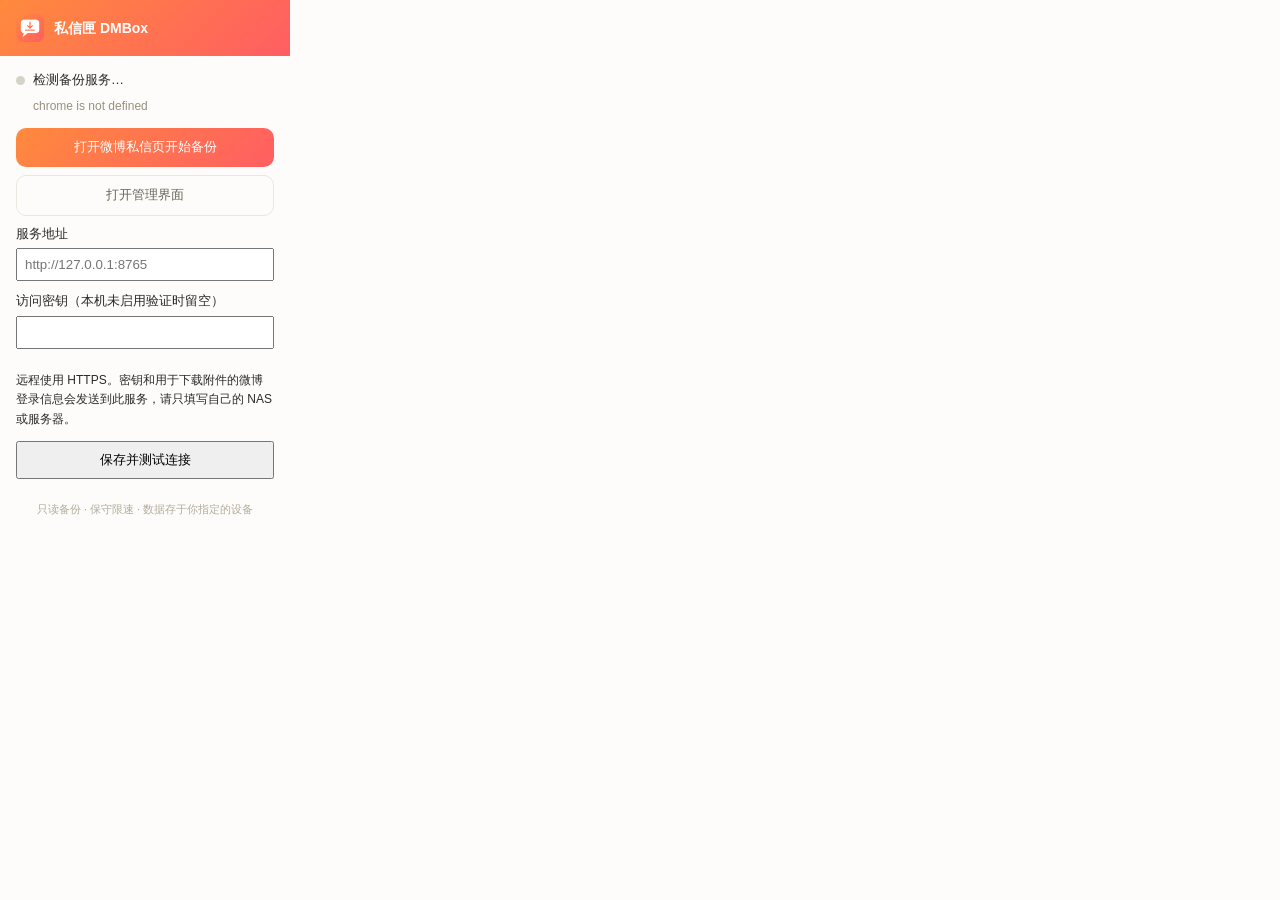
<file: extension/popup.html>
<!DOCTYPE html>
<html lang="zh-CN">
<head>
<meta charset="utf-8">
<style>
  body {
    width: 290px; margin: 0; padding: 0;
    font: 13px/1.6 -apple-system, "PingFang SC", "Microsoft YaHei", sans-serif;
    color: #2b2a28; background: #fdfcfa;
  }
  .head {
    display: flex; align-items: center; gap: 10px; padding: 14px 16px;
    background: linear-gradient(135deg, #ff8a3d, #ff5e62); color: #fff;
  }
  .head img { width: 28px; height: 28px; }
  .head b { font-size: 14px; }
  .body { padding: 14px 16px; }
  .status { display: flex; align-items: center; gap: 8px; margin-bottom: 6px; font-size: 13px; }
  .dot { width: 9px; height: 9px; border-radius: 50%; background: #d6d2c8; flex-shrink: 0; }
  .dot.ok { background: #34c759; } .dot.bad { background: #ff3b30; }
  .hint { font-size: 12px; color: #98917f; margin: 2px 0 12px 17px; }
  a.btn {
    display: block; text-align: center; text-decoration: none;
    padding: 9px 0; border-radius: 10px; margin-bottom: 8px; font-size: 13px;
  }
  .btn.primary { background: linear-gradient(135deg, #ff8a3d, #ff5e62); color: #fff; }
  .btn.ghost { border: 1px solid #ece7dd; color: #6b655a; }
  .foot { font-size: 11px; color: #b3ac9b; text-align: center; padding: 0 16px 12px; }
input { box-sizing:border-box; width:100%; padding:7px; margin:4px 0 10px; }
button { padding:8px; width:100%; cursor:pointer; }
#settings-result { margin-top:8px; overflow-wrap:anywhere; }
</style>
</head>
<body>
  <div class="head"><img src="icons/icon48.png" alt=""><b>私信匣 DMBox</b></div>
  <div class="body">
    <div class="status"><span class="dot" id="dot-server"></span><span id="txt-server">检测备份服务…</span></div>
    <div class="hint" id="hint-server"></div>
    <a class="btn primary" href="https://api.weibo.com/chat" target="_blank">打开微博私信页开始备份</a>
    <a id="manage-link" class="btn ghost" href="http://127.0.0.1:8765" target="_blank" rel="noreferrer">打开管理界面</a>
    <label for="server-url">服务地址</label>
    <input id="server-url" type="url" placeholder="http://127.0.0.1:8765" autocomplete="off">
    <label for="api-token">访问密钥（本机未启用验证时留空）</label>
    <input id="api-token" type="password" autocomplete="off">
    <p style="font-size:12px">远程使用 HTTPS。密钥和用于下载附件的微博登录信息会发送到此服务，请只填写自己的 NAS 或服务器。</p>
    <button id="save-settings" type="button">保存并测试连接</button>
    <div id="settings-result" role="status" aria-live="polite"></div>
  </div>
  <div class="foot">只读备份 · 保守限速 · 数据存于你指定的设备</div>
  <script src="popup.js"></script>
</body>
</html>
</file>
